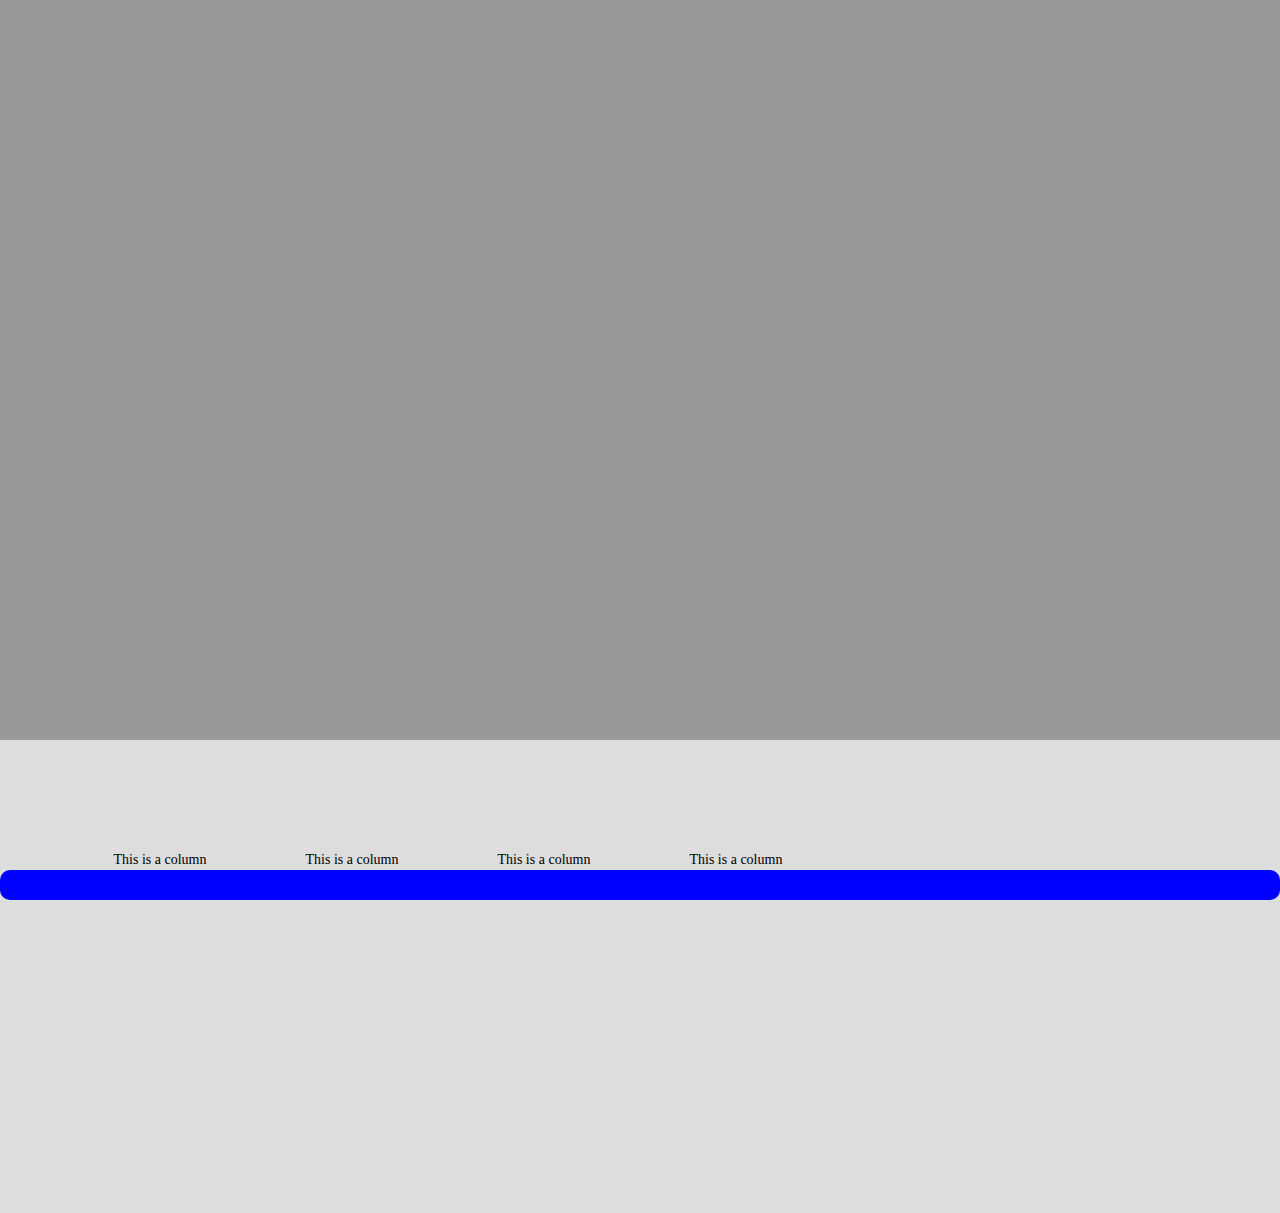
<file: sass-practice.html>
<!DOCTYPE html>
<html>
<head>
	<title>Fun With Sass</title>
	<link rel="stylesheet" href="css/styles.css">
</head>
<body>
	<div class="header">
	<!-- this is the header -->
		<div class="circle"></div>
	</div> <!-- end of header -->
	<div id="body">
		<!-- this is the body -->
		<div class="container after-header">
			<div class="col">This is a column</div>
			<div class="col">This is a column</div>
			<div class="col">This is a column</div>
			<div class="col">This is a column</div>
		</div>

	</div> <!-- end of body -->
	<div class="footer">
		<!-- this is the footer -->
	</div> <!-- end footer here -->
</body>
</html>
</file>
<file: css/styles.css>
/* line 14, ../compass/sass/_variables.scss */
.big-font {
  font-size: 80px;
  font-weight: bold;
}

/**
 * @file
 * SMACSS Modules
 *
 * Adds modular sets of styles.
 *
 * Additional useful selectors can be found in Zen's online documentation.
 * https://drupal.org/node/1707736
*/
/* line 38, ../compass/sass/components/_misc.scss */
.base-font, .container .col {
  font-family: "source-serif-pro",Georgia,"Times New Roman",Times,serif;
  font-size: 14px;
  line-height: 16px;
  color: #fff;
}

/* line 6, ../compass/sass/layout/_header.scss */
.header {
  width: 100%;
  background-color: #999;
  height: 700px;
  padding: 20px;
  text-align: center;
  position: relative;
}
/* line 15, ../compass/sass/layout/_header.scss */
.header .header-wrapper .selections .selector {
  background-color: #afc8e6;
  width: 100px;
  margin: 10px 5px;
  padding: 10px 15px;
  display: inline-block;
  font-size: 14px;
  border-radius: 5px;
}
/* line 26, ../compass/sass/layout/_header.scss */
.header .slider-wrapper {
  margin-top: 20px;
  width: 30%;
  display: inline-block;
  transition: all .5s;
}
/* line 32, ../compass/sass/layout/_header.scss */
.header .np, .header .pop, .header .upcoming {
  opacity: 0;
}

/* line 37, ../compass/sass/layout/_header.scss */
input.search {
  width: 200px;
  padding: 5px;
  border-radius: 5px;
}

/* line 43, ../compass/sass/layout/_header.scss */
.btn {
  padding: 5px 15px;
  text-align: center;
  border-radius: 5px;
  margin-left: 5px;
}

/* line 6, ../compass/sass/layout/_footer.scss */
.footer {
  width: 100%;
  position: absolute;
  bottom: 0px;
  height: 30px;
  background-color: blue;
  -webkit-border-radius: 10px;
  -moz-border-radius: 10px;
  -ms-border-radius: 10px;
  border-radius: 10px;
}

/* line 10, ../compass/sass/styles.scss */
body {
  width: 100%;
  margin: 0px;
  background-color: #ddd;
}

/* line 16, ../compass/sass/styles.scss */
.display {
  opacity: 1;
}

/* line 20, ../compass/sass/styles.scss */
.container {
  width: 90%;
  margin: auto;
  padding-top: 20px;
  overflow: hidden;
  text-align: center;
}
/* line 26, ../compass/sass/styles.scss */
.container.after-header {
  margin-top: 80px;
}
/* line 29, ../compass/sass/styles.scss */
.container .col {
  width: 14.66667%;
  margin: 2% 1%;
  float: left;
  color: #000;
  height: 350px;
  margin: 1%;
  position: relative;
  transform-origin: 0 0;
  transform-style: preserve-3d;
  perspective: 1500px;
}
/* line 42, ../compass/sass/styles.scss */
.container .col img {
  height: 100%;
  width: 100%;
  display: block;
  border-radius: 5px;
  position: relative;
  z-index: 10;
  transition: transform 0.4s;
  overflow: visible;
}
/* line 53, ../compass/sass/styles.scss */
.container figure:hover img {
  transform: translateZ(160px) translateY(-80px) rotateX(75deg);
}
/* line 56, ../compass/sass/styles.scss */
.container figure:hover figcaption {
  bottom: 100px;
}
/* line 59, ../compass/sass/styles.scss */
.container figcaption {
  bottom: 140px;
  width: 100%;
  position: absolute;
  transition: all .5s;
  height: 100px;
}
/* line 65, ../compass/sass/styles.scss */
.container figcaption h4 {
  font-size: 18px;
  font-weight: bold;
  margin: 14px;
}
/* line 70, ../compass/sass/styles.scss */
.container figcaption span {
  font-size: 12px;
  font-weight: none;
  padding-top: 20px;
}
</file>
